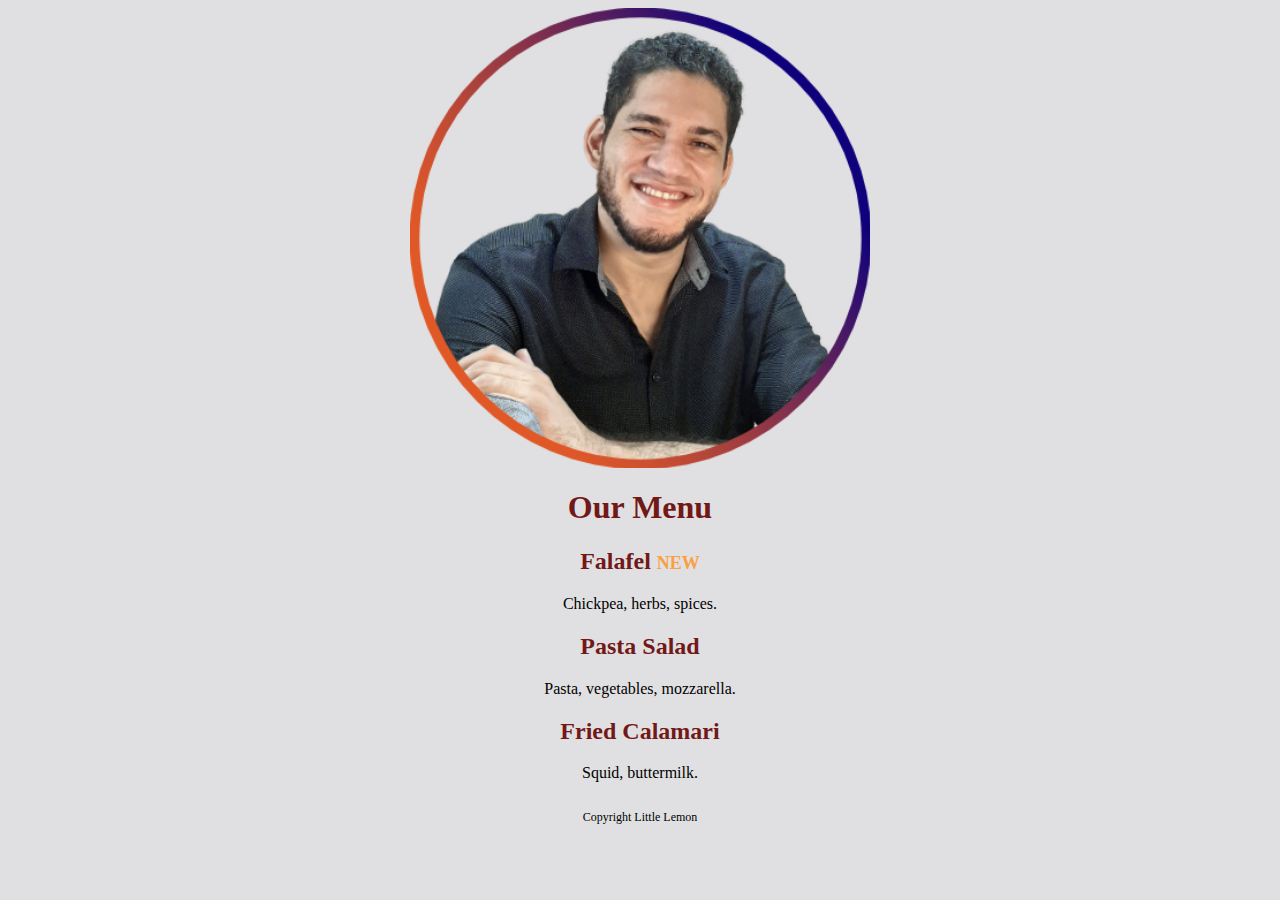
<file: CSS Basics Lab/index.html>
<!DOCTYPE html>
<html>
<head>
    <title>Little Lemon</title>
    <link rel="stylesheet" href="styles.css">
</head>
<body>
    <div>
        <img src="winser.png" id="logo">
    </div>
    <div class="center-text">
        <h1>Our Menu</h1>
        <h2>Falafel <span>NEW</span></h2>
        <p>Chickpea, herbs, spices.</p>
        <h2>Pasta Salad</h2>
        <p>Pasta, vegetables, mozzarella.</p>
        <h2>Fried Calamari</h2>
        <p>Squid, buttermilk.</p>
    </div>
    <div class="center-text">
        <p id="copyright">
            Copyright Little Lemon
        </p>
    </div>
</body>
</html>
</file>
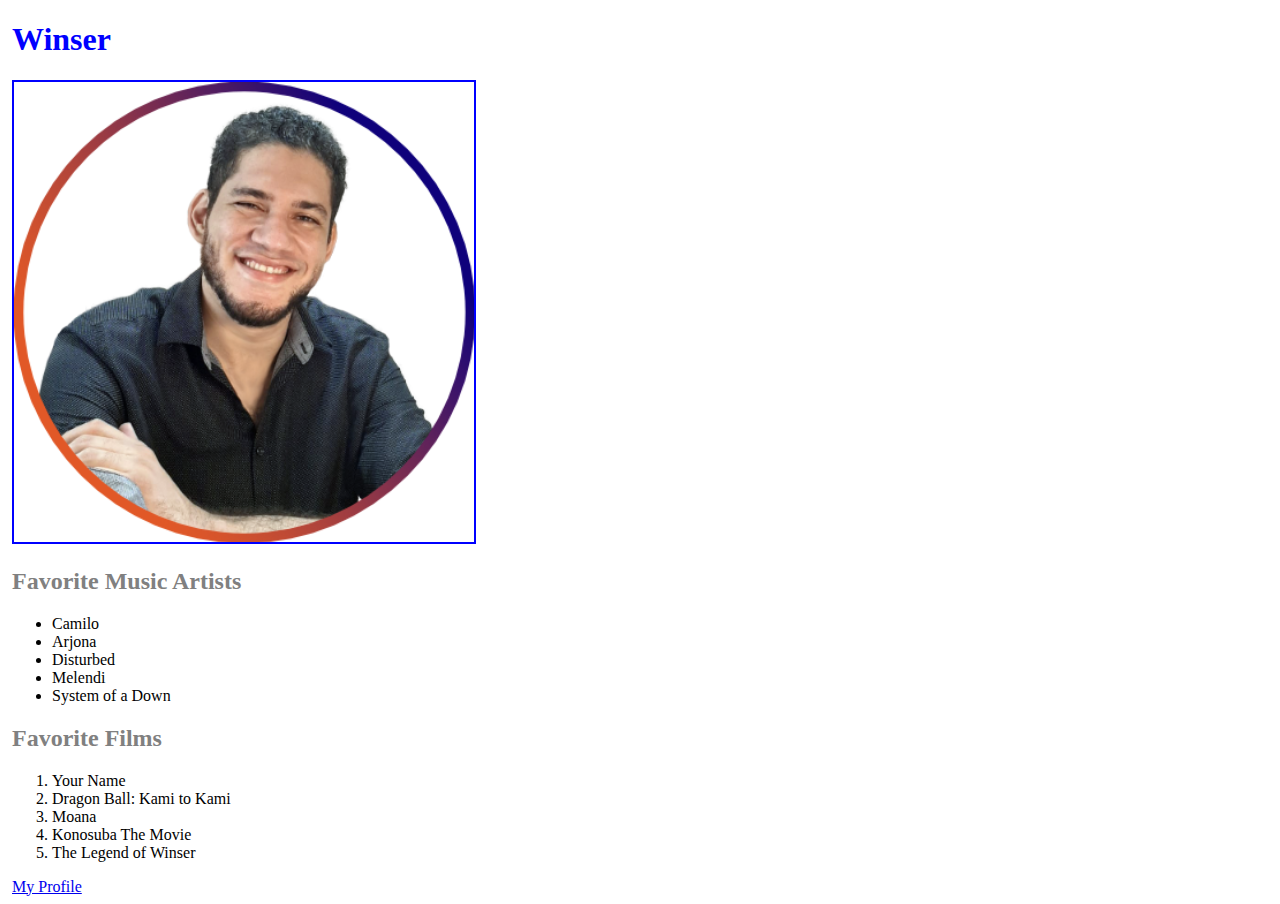
<file: Webpage Lab/index.html>
<!DOCTYPE html>
<html lang="en">
<head>
    <meta charset="UTF-8">
    <meta http-equiv="X-UA-Compatible" content="IE=edge">
    <meta name="viewport" content="width=device-width, initial-scale=1.0">
    <title>Winser</title>
    <link rel="stylesheet" href="styles.css">
</head>
<body>
    <div>
        <h1>Winser</h1>
    </div>
    <div>
        <img src="winser.png" alt="" id="photo">
    </div>
    <div>
        <h2>Favorite Music Artists</h2>
        <ul>
            <li>Camilo</li>
            <li>Arjona</li>
            <li>Disturbed</li>
            <li>Melendi</li>
            <li>System of a Down</li>
        </ul>
    </div>
    <div>
        <h2>Favorite Films</h2>
        <ol>
            <li>Your Name</li>
            <li>Dragon Ball: Kami to Kami</li>
            <li>Moana</li>
            <li>Konosuba The Movie</li>
            <li>The Legend of Winser</li>
        </ol>
    </div>
    <div>
        <a href="https://www.facebook.com/WinserEspinal">My Profile</a>
    </div>
</body>
</html>
</file>
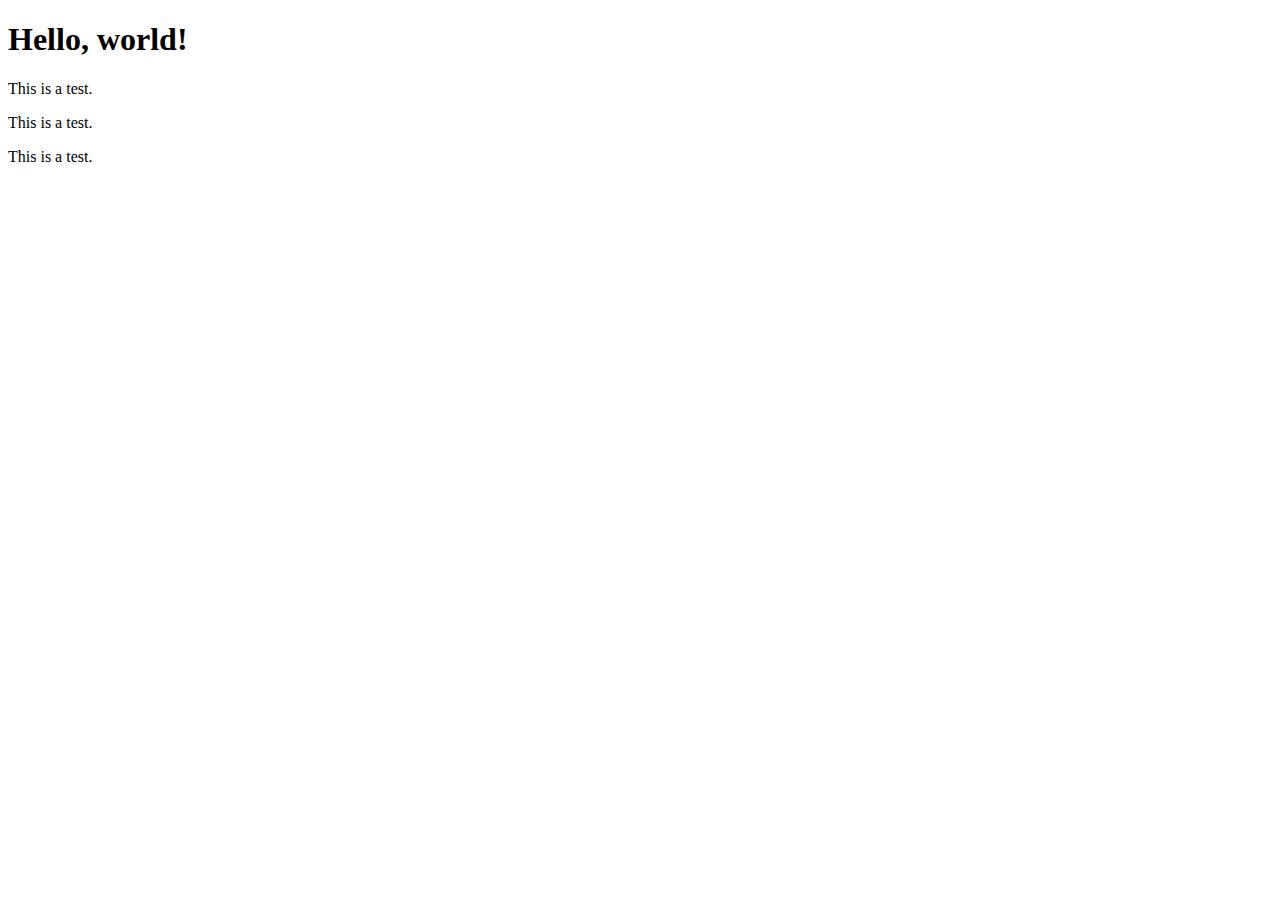
<file: Bootstrap 1/bs.html>
<!doctype html>
<html lang="en">
  <head>
    <meta charset="utf-8">
    <meta name="viewport" content="width=device-width, initial-scale=1">
    <title>Bootstrap demo</title>
    <link href="https://cdn.jsdelivr.net/npm/bootstrap@5.2.3/dist/css/bootstrap.min.css" rel="stylesheet" integrity="sha384-rbsA2VBKQhggwzxH7pPCaAqO46MgnOM80zW1RWuH61DGLwZJEdK2Kadq2F9CUG65" crossorigin="anonymous">
  </head>
  <body>
    <div class="container">
        <h1>Hello, world!</h1>
        <div class="row">
            <div class="col-sm-12 col-lg-4"><p>
                This is a test.
            </p></div>
            <div class="col-sm-12 col-lg-4"><p>
                This is a test.
            </p></div>
            <div class="col-sm-12 col-lg-4"><p>
                This is a test.
            </p></div>
        </div>
    </div>
    
    <script src="https://cdn.jsdelivr.net/npm/bootstrap@5.2.3/dist/js/bootstrap.bundle.min.js" integrity="sha384-kenU1KFdBIe4zVF0s0G1M5b4hcpxyD9F7jL+jjXkk+Q2h455rYXK/7HAuoJl+0I4" crossorigin="anonymous"></script>
  </body>
</html>
</file>
<file: CSS Basics Lab/styles.css>
body {
    background-color: #E0E0E2;
}

h1 {
    color: #721817;
}

h2 {
    color: #721817;
}

.center-text {
    text-align: center;
}

#logo {
    display: block;
    margin-left: auto;
    margin-right: auto;
}

h2 > span {
    color: #FA9F42;
    font-size: 0.75em;
}

#copyright {
    padding-top: 12px;
    font-size: 0.75em;
}
</file>
<file: Webpage Lab/styles.css>
img {
    border: 2px solid blue;
}

div h1 {
    color: blue;
} 

h2 {
    color: gray;
}

div {
    margin: 4px;
}
</file>
